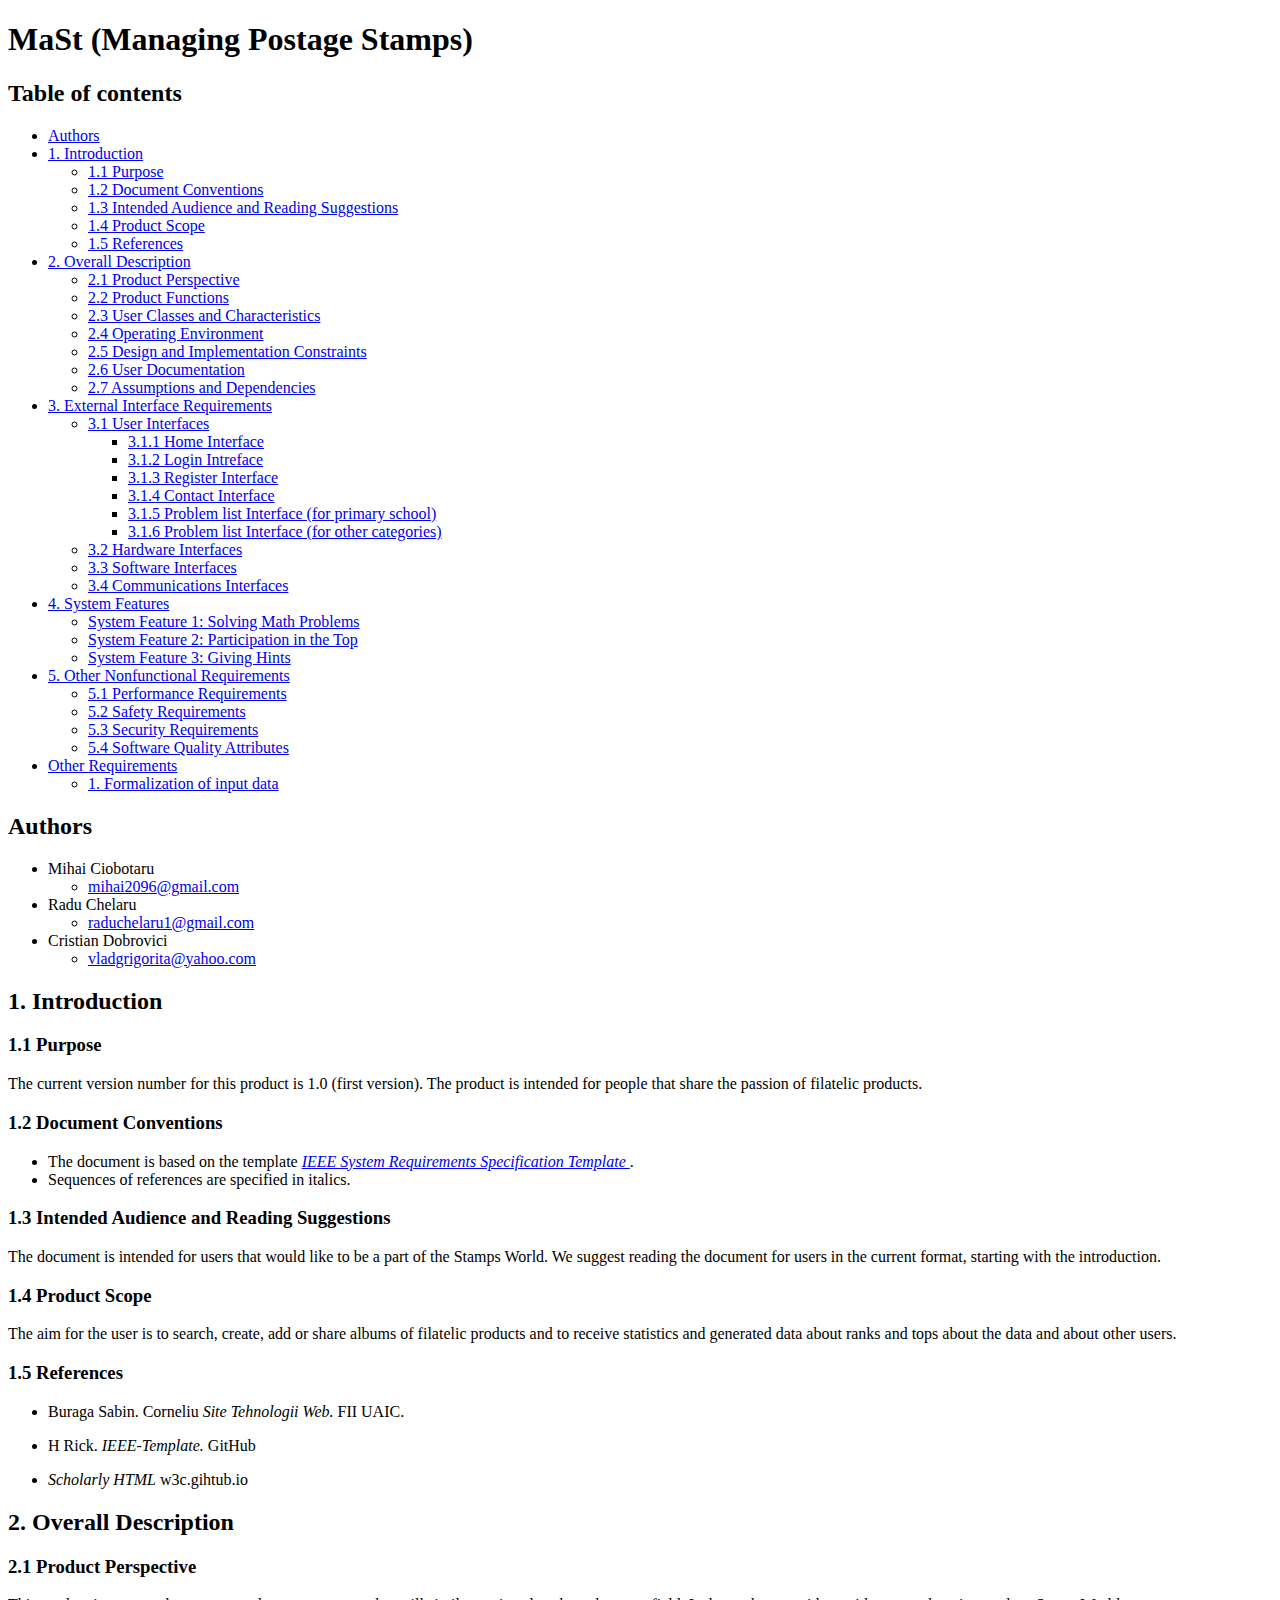
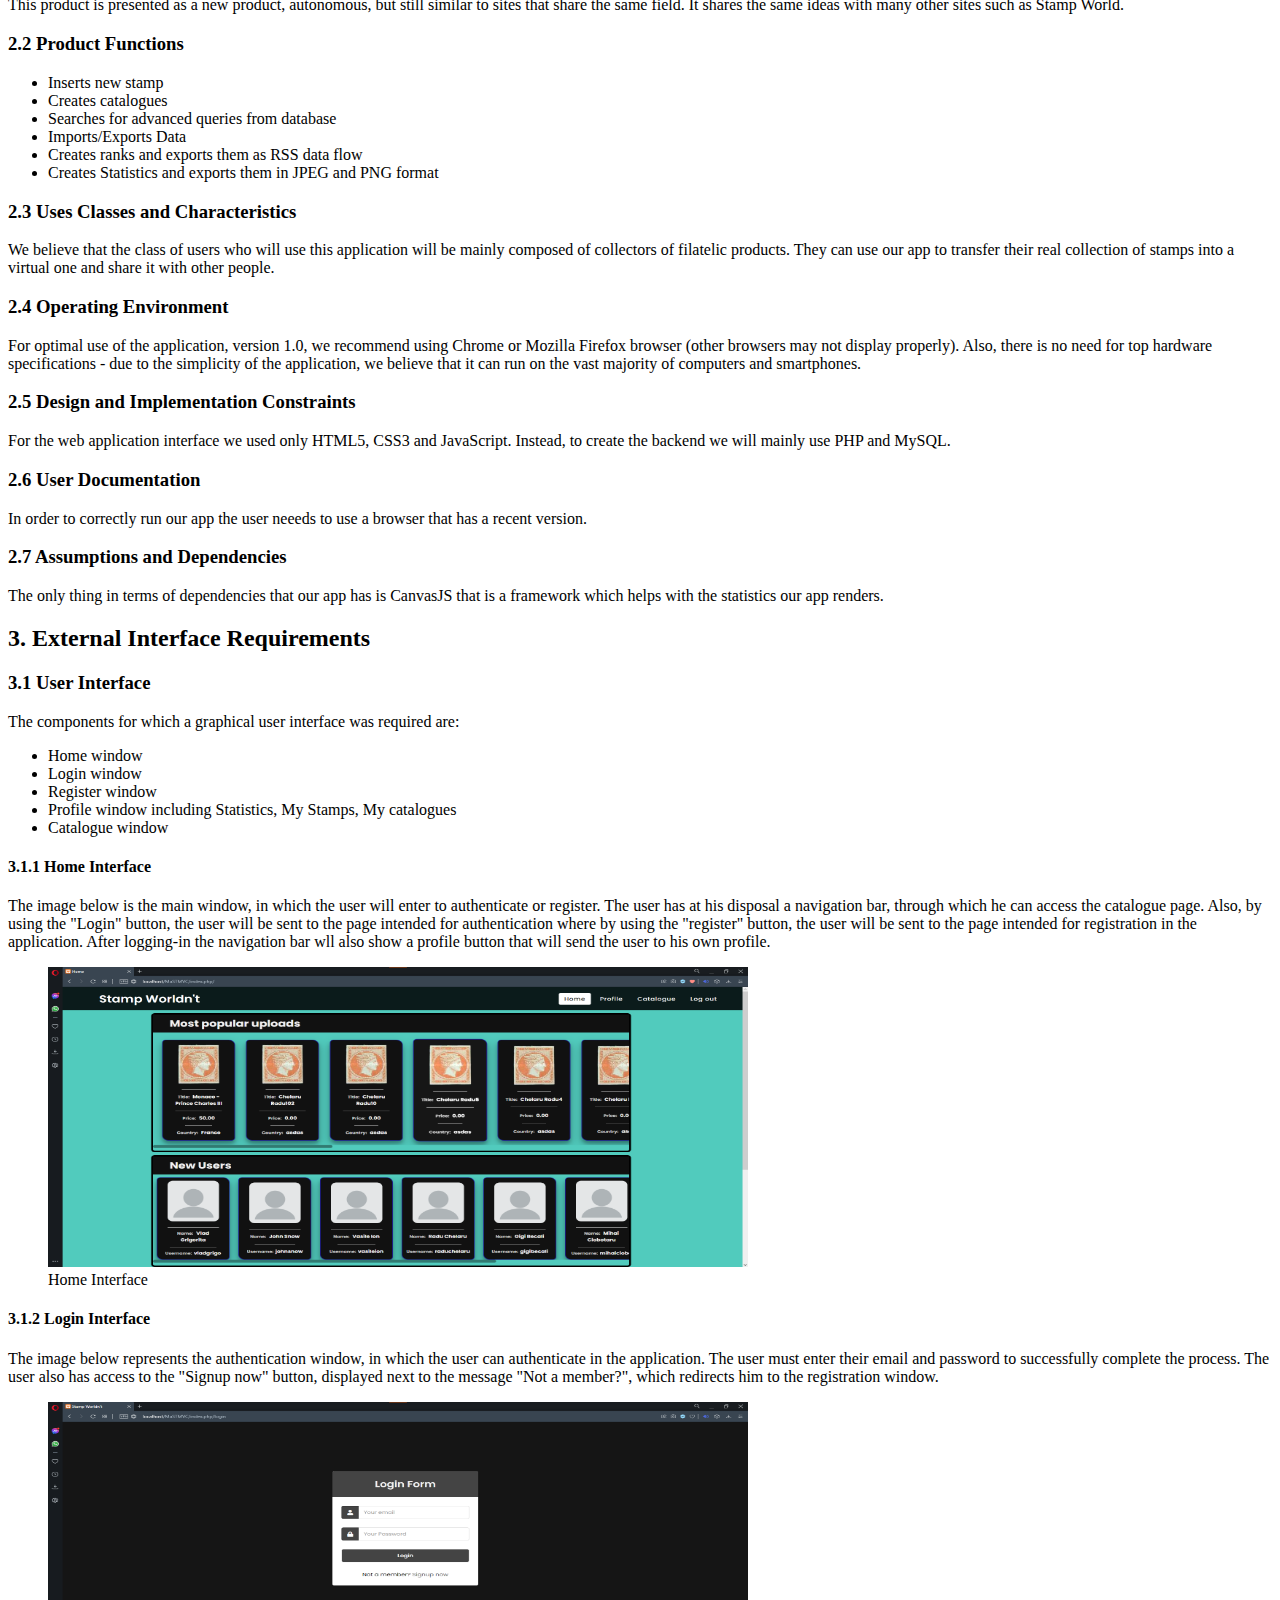
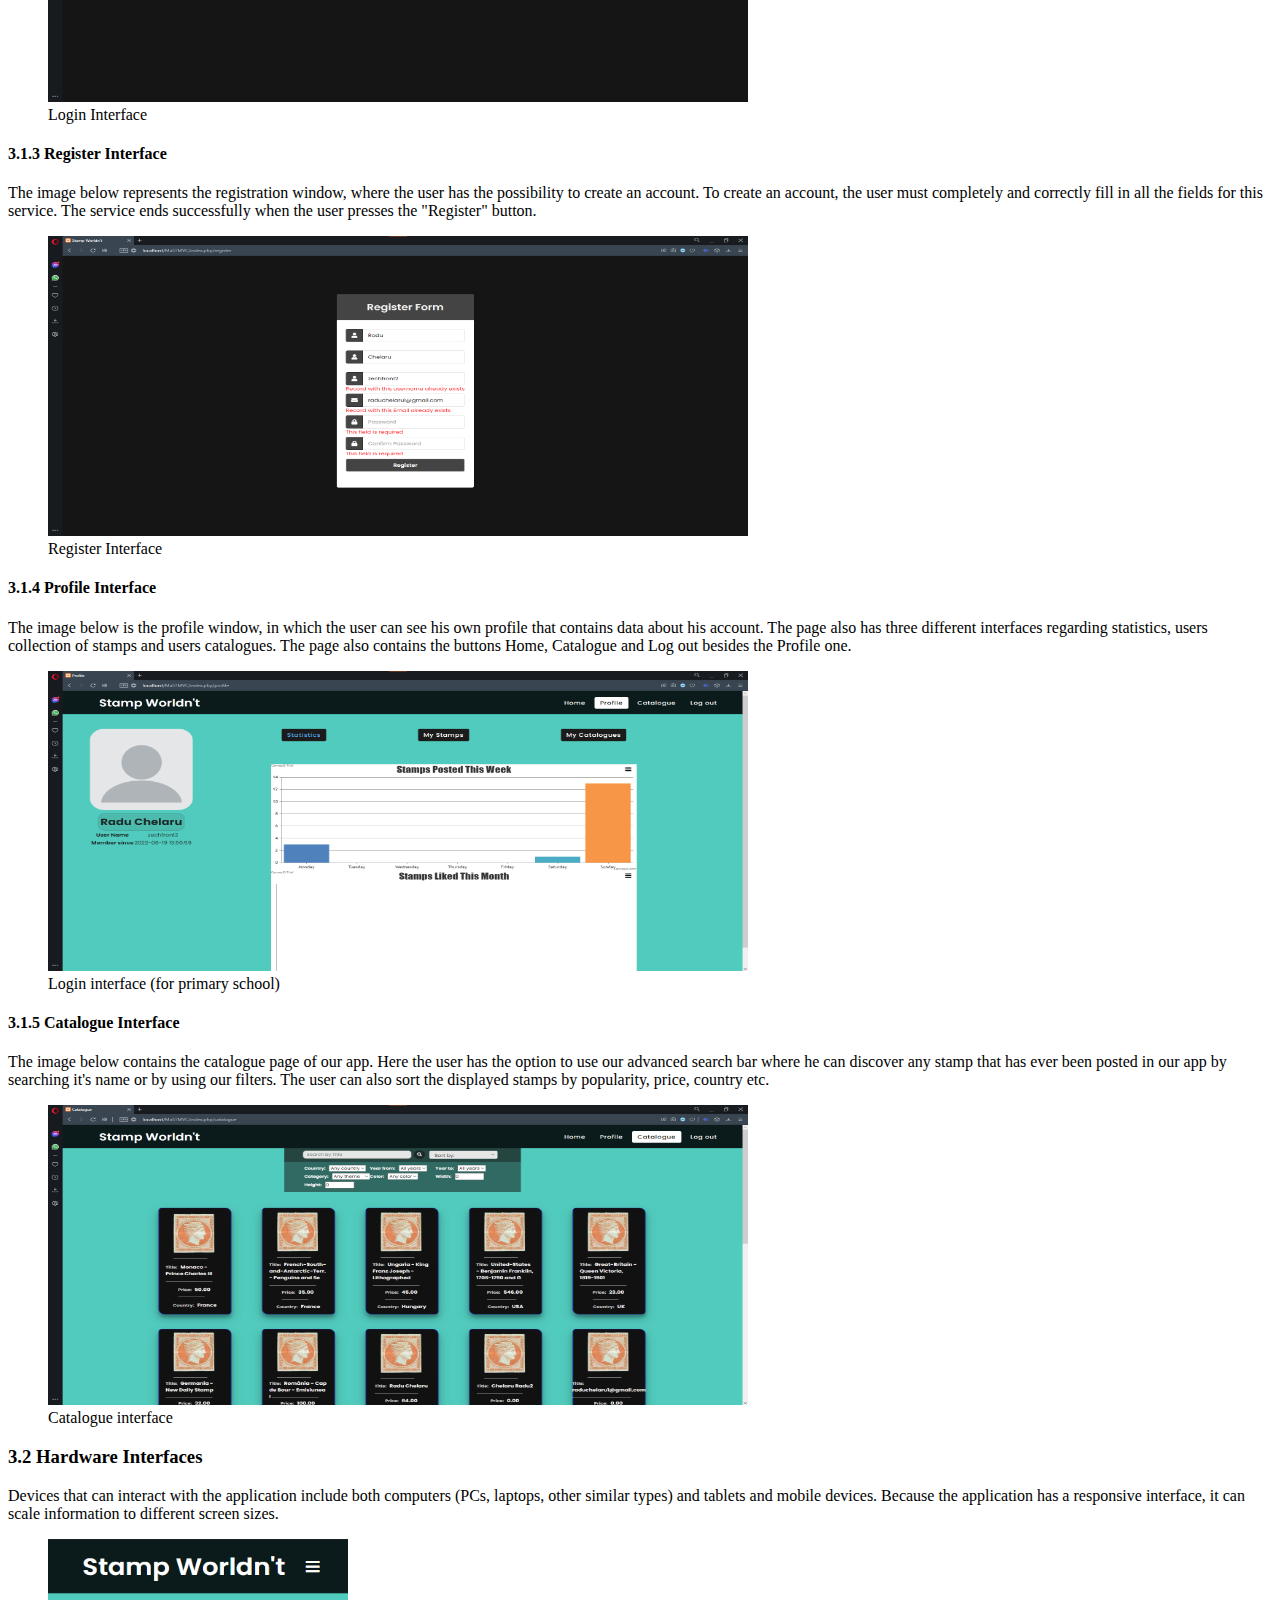
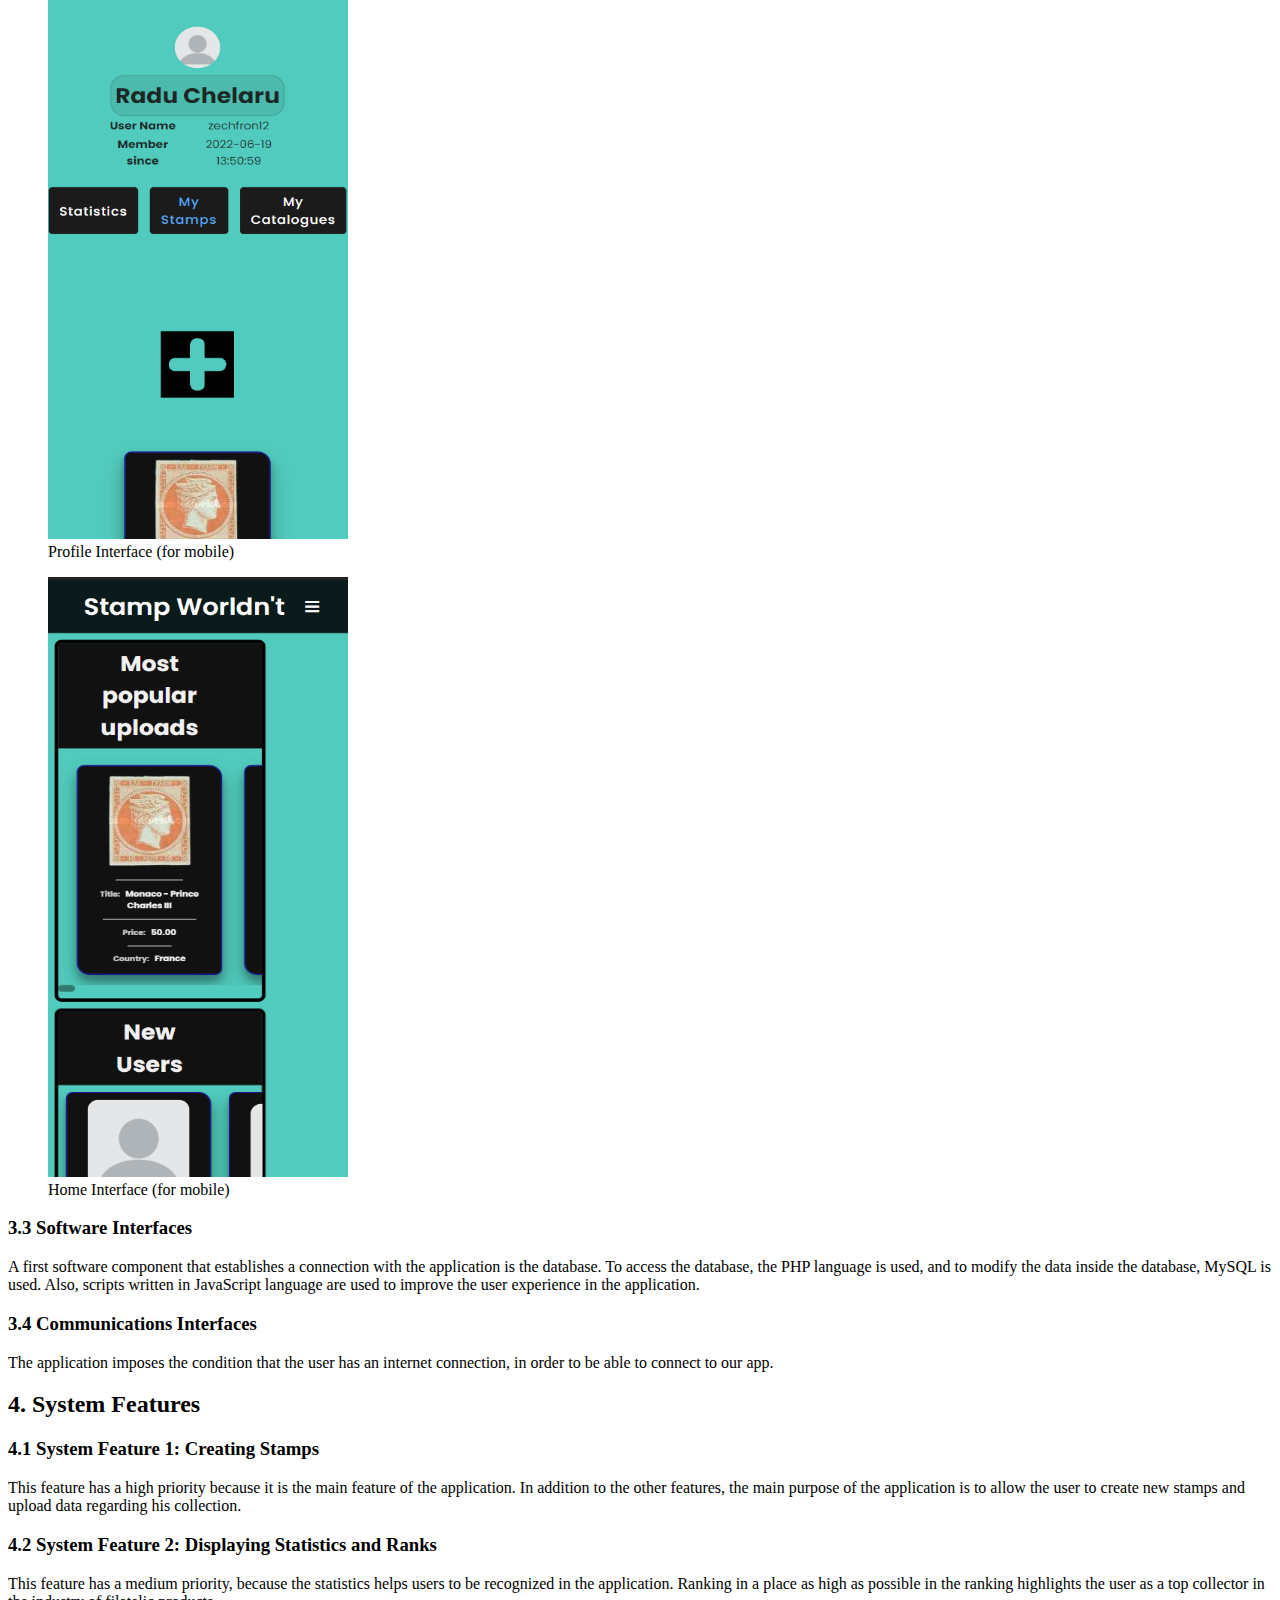
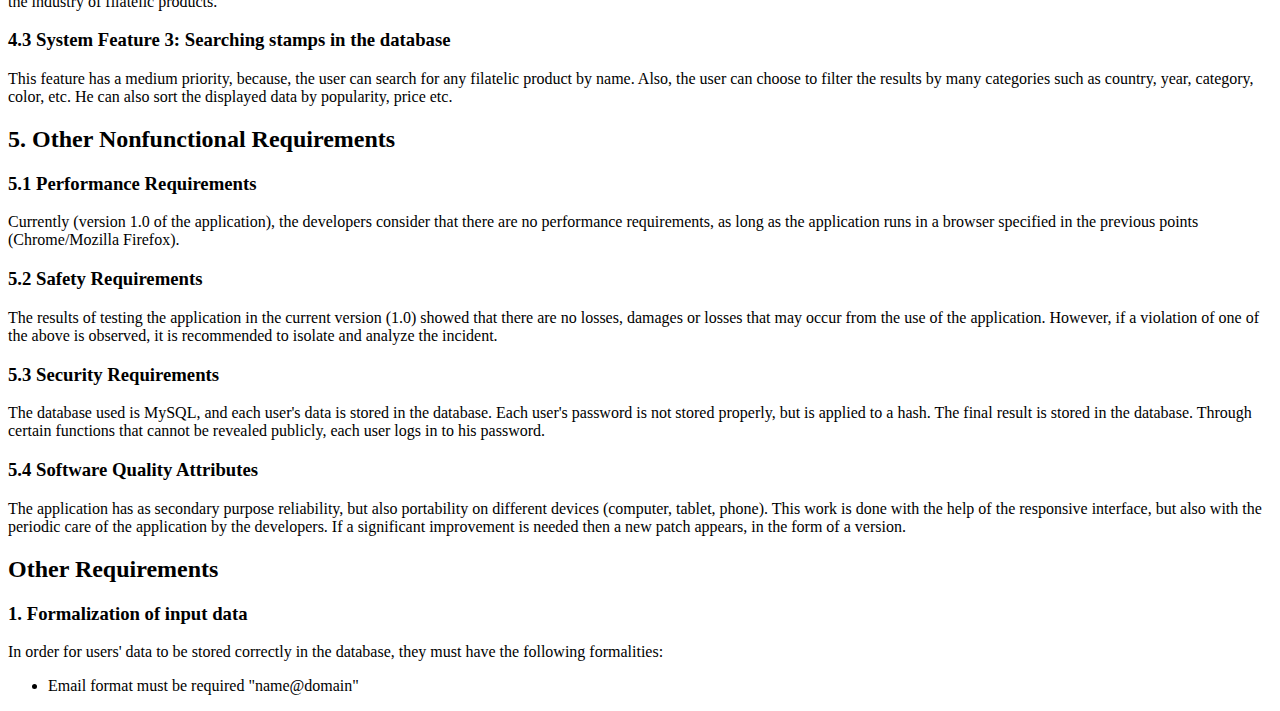
<file: Documentation/Documentation_MaSt.html>
<!DOCTYPE html>
<html lang="en">
	<head>
		<meta charset="utf-8" />
		<title>MaSt (Managing Postage Stamps)</title>
	</head>

	<body
		prefix="schema: https://schema.org/"
		prefix="sa:https://ns.science.ai/"
		itemscope=""
		itemtype="http://schema.org/WebPage"
	>
		<article typeof="schema:ScholarlyArticle">
			<header>
				<h1>MaSt (Managing Postage Stamps)</h1>
			</header>
			<h2>Table of contents</h2>
			<ul>
				<li>
					<a href="#authors">Authors</a>
				</li>
				<li>
					<a href="#introduction">1. Introduction</a>
					<ul>
						<li><a href="#introduction-purpose">1.1 Purpose</a></li>
						<li>
							<a href=" #conventions">1.2 Document Conventions</a>
						</li>
						<li>
							<a href="#audience"
								>1.3 Intended Audience and Reading
								Suggestions</a
							>
						</li>
						<li><a href="#product-scope">1.4 Product Scope</a></li>
						<li>
							<a href="#product-references">1.5 References</a>
						</li>
					</ul>
				</li>
				<li>
					<a href="#overall">2. Overall Description</a>
					<ul>
						<li>
							<a href="#product-perspective"
								>2.1 Product Perspective</a
							>
						</li>
						<li>
							<a href="#product-functions"
								>2.2 Product Functions</a
							>
						</li>
						<li>
							<a href="#users"
								>2.3 User Classes and Characteristics</a
							>
						</li>
						<li>
							<a href="#operating-environment"
								>2.4 Operating Environment</a
							>
						</li>
						<li>
							<a href="#constraints"
								>2.5 Design and Implementation Constraints</a
							>
						</li>
						<li>
							<a href="#documentantion">2.6 User Documentation</a>
						</li>
						<li>
							<a href="#dependencies"
								>2.7 Assumptions and Dependencies</a
							>
						</li>
					</ul>
				</li>
				<li>
					<a href="#external">3. External Interface Requirements</a>
					<ul>
						<li>
							<a href="#user-interface">3.1 User Interfaces</a>
							<ul>
								<li>
									<a href="#user-interface-1"
										>3.1.1 Home Interface</a
									>
								</li>
								<li>
									<a href="#user-interface-2"
										>3.1.2 Login Intreface</a
									>
								</li>
								<li>
									<a href="#user-interface-3"
										>3.1.3 Register Interface</a
									>
								</li>
								<li>
									<a href="#user-interface-4"
										>3.1.4 Contact Interface</a
									>
								</li>
								<li>
									<a href="#user-interface-5"
										>3.1.5 Problem list Interface (for
										primary school)</a
									>
								</li>
								<li>
									<a href="#user-interface-6"
										>3.1.6 Problem list Interface (for other
										categories)</a
									>
								</li>
							</ul>
						</li>
						<li>
							<a href="#hardware-interface"
								>3.2 Hardware Interfaces</a
							>
						</li>
						<li>
							<a href="#software-interface"
								>3.3 Software Interfaces</a
							>
						</li>
						<li>
							<a href="#communications-interface"
								>3.4 Communications Interfaces</a
							>
						</li>
					</ul>
				</li>
				<li>
					<a href="#system-features">4. System Features</a>
					<ul>
						<li>
							<a href="#system-features-1"
								>System Feature 1: Solving Math Problems</a
							>
						</li>
						<li>
							<a href="#system-features-2"
								>System Feature 2: Participation in the Top</a
							>
						</li>
						<li>
							<a href="#system-features-3"
								>System Feature 3: Giving Hints</a
							>
						</li>
					</ul>
				</li>
				<li>
					<a href="#non-functional"
						>5. Other Nonfunctional Requirements</a
					>
					<ul>
						<li>
							<a href="#performance"
								>5.1 Performance Requirements</a
							>
						</li>
						<li><a href="#safety">5.2 Safety Requirements</a></li>
						<li>
							<a href="#security">5.3 Security Requirements</a>
						</li>
						<li>
							<a href="#software"
								>5.4 Software Quality Attributes</a
							>
						</li>
					</ul>
				</li>
				<li>
					<a href="#other-requirements">Other Requirements</a>
					<ul>
						<li>
							<a href="#formalization"
								>1. Formalization of input data</a
							>
						</li>
					</ul>
				</li>
			</ul>
			<section id="authors" typeof="sa:AuthorsList">
				<div role="contentinfo">
					<h2>Authors</h2>
					<ul>
						<li
							typeof="sa:ContribuitorRole"
							property="schema:author"
						>
							<span typeof="sa:Person">
								<meta
									property="schema:givenName"
									content="Mihai"
								/>
								<meta
									property="schema:familyName"
									content="Ciobotaru"
								/>
								<span property="schema:name">
									Mihai Ciobotaru
								</span>
							</span>
							<ul>
								<li
									property="schema:roleContactPoint"
									typeof="schema:ContactPoint"
								>
									<a
										href="mailTo:mihai2096@gmail.com"
										property="schema:email"
										>mihai2096@gmail.com</a
									>
								</li>
							</ul>
						</li>

						<li
							typeof="sa:ContribuitorRole"
							property="schema:author"
						>
							<span typeof="sa:Person">
								<meta
									property="schema:givenName"
									content="Radu"
								/>
								<meta
									property="schema:familyName"
									content="Chelaru"
								/>
								<span property="schema:name">
									Radu Chelaru
								</span>
							</span>
							<ul>
								<li
									property="schema:roleContactPoint"
									typeof="schema:ContactPoint"
								>
									<a
										href="mailTo:raduchelaru1@gmail.com"
										property="schema:email"
										>raduchelaru1@gmail.com</a
									>
								</li>
							</ul>
						</li>

						<li
							typeof="sa:ContribuitorRole"
							property="schema:author"
						>
							<span typeof="sa:Person">
								<meta
									property="schema:givenName"
									content="Vlad"
								/>
								<meta
									property="schema:familyName"
									content="Grigorita"
								/>
								<span property="schema:name">
									Cristian Dobrovici
								</span>
							</span>
							<ul>
								<li
									property="schema:roleContactPoint"
									typeof="schema:ContactPoint"
								>
									<a
										href="mailTo:vladgrigorita@yahoo.com"
										property="schema:email"
										>vladgrigorita@yahoo.com</a
									>
								</li>
							</ul>
						</li>
					</ul>
				</div>
			</section>

			<section typeof="sa:Abstract">
				<div role="document">
					<h2 id="introduction">1. Introduction</h2>
					<h3 id="introduction-purpose">1.1 Purpose</h3>
					<p>
						The current version number for this product is 1.0
						(first version). The product is intended for people that
						share the passion of filatelic products.
					</p>

					<h3 id="conventions">1.2 Document Conventions</h3>
					<ul>
						<li>
							The document is based on the template
							<cite typeof="citation">
								<a
									href="https://github.com/rick4470/IEEE-SRS-Tempate"
								>
									IEEE System Requirements Specification
									Template
								</a> </cite
							>.
						</li>
						<li>
							Sequences of references are specified in italics.
						</li>
					</ul>

					<h3 id="audience">
						1.3 Intended Audience and Reading Suggestions
					</h3>
					<p>
						The document is intended for users that would like to be
						a part of the Stamps World. We suggest reading the
						document for users in the current format, starting with
						the introduction.
					</p>

					<h3 id="product-scope">1.4 Product Scope</h3>
					<p>
						The aim for the user is to search, create, add or share
						albums of filatelic products and to receive statistics
						and generated data about ranks and tops about the data
						and about other users.
					</p>

					<h3 id="product-references" typeof="sa:ReferenceList">
						1.5 References
					</h3>
					<ul>
						<li
							class="ref-something"
							typeof="schema:ScholarlyArticle"
							resource="https://profs.info.uaic.ro/~busaco/teach/courses/web/web-projects.html"
						>
							<span
								property="schema:author"
								typeof="schema:Person"
							>
								<span property="schema:familyName">Buraga</span>
								<span property="schema:givenName">Sabin</span>.
								<span property="schema:additionalName"
									>Corneliu</span
								>
							</span>
							<cite property="schema:name"
								>Site Tehnologii Web.</cite
							>
							<span
								property="schema:isPartOf"
								typeof="schema:PublicationVolume"
							>
								<span
									property="schema:isPartOf"
									typeof="schema:Periodical"
								>
									<span property="schema:name"
										>FII UAIC.</span
									>
								</span>
							</span>
						</li>
					</ul>

					<ul>
						<li
							class="ref-something"
							typeof="schema:ScholarlyArticle"
							resource="https://github.com/rick4470/IEEE-SRS-Tempate"
						>
							<span
								property="schema:author"
								typeof="schema:Person"
							>
								<span property="schema:familyName">H</span>
								<span property="schema:givenName">Rick</span>.
							</span>
							<cite property="schema:name">IEEE-Template.</cite>
							<span
								property="schema:isPartOf"
								typeof="schema:Periodical"
							>
								<span property="schema:name">GitHub</span>
							</span>
						</li>
					</ul>

					<ul>
						<li
							class="ref-something"
							typeof="schema:ScholarlyArticle"
							resource="https://w3c.github.io/scholarly-html/"
						>
							<cite property="schema:name">Scholarly HTML</cite>
							<span
								property="schema:isPartOf"
								typeof="schema:Periodical"
							>
								<span property="schema:name"
									>w3c.gihtub.io</span
								>
							</span>
						</li>
					</ul>
				</div>
			</section>

			<section typeof="sa:MaterialsAndMethods">
				<div role="document">
					<h2 id="overall">2. Overall Description</h2>
					<h3 id="product-perspective">2.1 Product Perspective</h3>
					<p>
						This product is presented as a new product, autonomous,
						but still similar to sites that share the same field. It
						shares the same ideas with many other sites such as
						Stamp World.
					</p>

					<h3 id="product-functions">2.2 Product Functions</h3>
					<ul>
						<li>Inserts new stamp</li>
						<li>Creates catalogues</li>
						<li>Searches for advanced queries from database</li>
						<li>Imports/Exports Data</li>
						<li>Creates ranks and exports them as RSS data flow</li>
						<li>
							Creates Statistics and exports them in JPEG and PNG
							format
						</li>
					</ul>

					<h3 id="users">2.3 Uses Classes and Characteristics</h3>
					<p>
						We believe that the class of users who will use this
						application will be mainly composed of collectors of
						filatelic products. They can use our app to transfer
						their real collection of stamps into a virtual one and
						share it with other people.
					</p>

					<h3 id="operating-environment">
						2.4 Operating Environment
					</h3>
					<p>
						For optimal use of the application, version 1.0, we
						recommend using Chrome or Mozilla Firefox browser (other
						browsers may not display properly). Also, there is no
						need for top hardware specifications - due to the
						simplicity of the application, we believe that it can
						run on the vast majority of computers and smartphones.
					</p>

					<h3 id="constraints">
						2.5 Design and Implementation Constraints
					</h3>
					<p>
						For the web application interface we used only HTML5,
						CSS3 and JavaScript. Instead, to create the backend we
						will mainly use PHP and MySQL.
					</p>

					<h3 id="documentantion">2.6 User Documentation</h3>
					<p>
						In order to correctly run our app the user neeeds to use
						a browser that has a recent version.
					</p>

					<h3 id="dependencies">2.7 Assumptions and Dependencies</h3>
					<p>
						The only thing in terms of dependencies that our app has
						is CanvasJS that is a framework which helps with the
						statistics our app renders.
					</p>
				</div>
			</section>

			<section typeof="sa:MaterialsAndMethods">
				<div role="document">
					<h2 id="external">3. External Interface Requirements</h2>
					<h3 id="user-interface">3.1 User Interface</h3>
					<p>
						The components for which a graphical user interface was
						required are:
					</p>
					<ul>
						<li>Home window</li>
						<li>Login window</li>
						<li>Register window</li>
						<li>
							Profile window including Statistics, My Stamps, My
							catalogues
						</li>
						<li>Catalogue window</li>
					</ul>
					<h4>3.1.1 Home Interface</h4>
					<p>
						The image below is the main window, in which the user
						will enter to authenticate or register. The user has at
						his disposal a navigation bar, through which he can
						access the catalogue page. Also, by using the "Login"
						button, the user will be sent to the page intended for
						authentication where by using the "register" button, the
						user will be sent to the page intended for registration
						in the application. After logging-in the navigation bar
						wll also show a profile button that will send the user
						to his own profile.
					</p>
					<figure typeof="sa:image" id="user-interface-1">
						<img
							src="home-page.png"
							style="width: 700px; height: 300px"
							alt="navbar-screenshot"
							class="screenshots-nav"
						/>
						<figcaption>Home Interface</figcaption>
					</figure>

					<h4>3.1.2 Login Interface</h4>
					<p>
						The image below represents the authentication window, in
						which the user can authenticate in the application. The
						user must enter their email and password to successfully
						complete the process. The user also has access to the
						"Signup now" button, displayed next to the message "Not
						a member?", which redirects him to the registration
						window.
					</p>
					<figure typeof="sa:image" id="user-interface-2">
						<img
							src="login-interface.png"
							style="width: 700px; height: 300px"
							alt="navbar-screenshot"
							class="screenshots-nav"
						/>
						<figcaption>Login Interface</figcaption>
					</figure>

					<h4>3.1.3 Register Interface</h4>
					<p>
						The image below represents the registration window,
						where the user has the possibility to create an account.
						To create an account, the user must completely and
						correctly fill in all the fields for this service. The
						service ends successfully when the user presses the
						"Register" button.
					</p>
					<figure typeof="sa:image" id="user-interface-3">
						<img
							src="register-interface.png"
							style="width: 700px; height: 300px"
							alt="navbar-screenshot"
							class="screenshots-nav"
						/>
						<figcaption>Register Interface</figcaption>
					</figure>

					<h4>3.1.4 Profile Interface</h4>
					<p>
						The image below is the profile window, in which the user
						can see his own profile that contains data about his
						account. The page also has three different interfaces
						regarding statistics, users collection of stamps and
						users catalogues. The page also contains the buttons
						Home, Catalogue and Log out besides the Profile one.
					</p>
					<figure typeof="sa:image" id="user-interface-5">
						<img
							src="profile-intercace1.png"
							style="width: 700px; height: 300px"
							alt="navbar-screenshot"
							class="screenshots-nav"
						/>
						<figcaption>
							Login interface (for primary school)
						</figcaption>
					</figure>

					<h4>3.1.5 Catalogue Interface</h4>
					<p>
						The image below contains the catalogue page of our app.
						Here the user has the option to use our advanced search
						bar where he can discover any stamp that has ever been
						posted in our app by searching it's name or by using our
						filters. The user can also sort the displayed stamps by
						popularity, price, country etc.
					</p>
					<figure typeof="sa:image" id="user-interface-6">
						<img
							src="catalogue-interface.png"
							style="width: 700px; height: 300px"
							alt="navbar-screenshot"
							class="screenshots-nav"
						/>
						<figcaption>Catalogue interface</figcaption>
					</figure>

					<h3 id="hardware-interface">3.2 Hardware Interfaces</h3>
					Devices that can interact with the application include both
					computers (PCs, laptops, other similar types) and tablets
					and mobile devices. Because the application has a responsive
					interface, it can scale information to different screen
					sizes.
					<figure typeof="sa:image" id="user-interface-mobile1">
						<img
							src="profile-interface-mobile.png"
							style="width: 300px; height: 600px"
							alt="navbar-screenshot"
							class="screenshots-nav"
						/>
						<figcaption>Profile Interface (for mobile)</figcaption>
					</figure>

					<figure typeof="sa:image" id="user-interface-mobile2">
						<img
							src="hope-interface-mobile.png"
							style="width: 300px; height: 600px"
							alt="navbar-screenshot"
							class="screenshots-nav"
						/>
						<figcaption>Home Interface (for mobile)</figcaption>
					</figure>

					<h3 id="software-interface">3.3 Software Interfaces</h3>
					<p>
						A first software component that establishes a connection
						with the application is the database. To access the
						database, the PHP language is used, and to modify the
						data inside the database, MySQL is used. Also, scripts
						written in JavaScript language are used to improve the
						user experience in the application.
					</p>

					<h3 id="communications-interface">
						3.4 Communications Interfaces
					</h3>
					<p>
						The application imposes the condition that the user has
						an internet connection, in order to be able to connect
						to our app.
					</p>
				</div>
			</section>

			<section typeof="sa:MaterialsAndMethods">
				<div role="document">
					<h2 id="system-features">4. System Features</h2>
					<h3 id="system-features-1">
						4.1 System Feature 1: Creating Stamps
					</h3>
					<p>
						This feature has a high priority because it is the main
						feature of the application. In addition to the other
						features, the main purpose of the application is to
						allow the user to create new stamps and upload data
						regarding his collection.
					</p>

					<h3 id="system-features-2">
						4.2 System Feature 2: Displaying Statistics and Ranks
					</h3>
					<p>
						This feature has a medium priority, because the
						statistics helps users to be recognized in the
						application. Ranking in a place as high as possible in
						the ranking highlights the user as a top collector in
						the industry of filatelic products.
					</p>

					<h3 id="system-features-3">
						4.3 System Feature 3: Searching stamps in the database
					</h3>
					<p>
						This feature has a medium priority, because, the user
						can search for any filatelic product by name. Also, the
						user can choose to filter the results by many categories
						such as country, year, category, color, etc. He can also
						sort the displayed data by popularity, price etc.
					</p>
				</div>
			</section>

			<section typeof="sa:MaterialsAndMethods">
				<div role="document">
					<h2 id="non-functional">
						5. Other Nonfunctional Requirements
					</h2>
					<h3 id="performance">5.1 Performance Requirements</h3>
					<p>
						Currently (version 1.0 of the application), the
						developers consider that there are no performance
						requirements, as long as the application runs in a
						browser specified in the previous points (Chrome/Mozilla
						Firefox).
					</p>

					<h3 id="safety">5.2 Safety Requirements</h3>
					<p>
						The results of testing the application in the current
						version (1.0) showed that there are no losses, damages
						or losses that may occur from the use of the
						application. However, if a violation of one of the above
						is observed, it is recommended to isolate and analyze
						the incident.
					</p>

					<h3 id="security">5.3 Security Requirements</h3>
					<p>
						The database used is MySQL, and each user's data is
						stored in the database. Each user's password is not
						stored properly, but is applied to a hash. The final
						result is stored in the database. Through certain
						functions that cannot be revealed publicly, each user
						logs in to his password.
					</p>

					<h3 id="software">5.4 Software Quality Attributes</h3>
					<p>
						The application has as secondary purpose reliability,
						but also portability on different devices (computer,
						tablet, phone). This work is done with the help of the
						responsive interface, but also with the periodic care of
						the application by the developers. If a significant
						improvement is needed then a new patch appears, in the
						form of a version.
					</p>
				</div>
			</section>

			<section typeof="sa:ReferenceList">
				<div role="document">
					<h2 id="other-requirements">Other Requirements</h2>
					<h3 id="formalization">1. Formalization of input data</h3>
					<p>
						In order for users' data to be stored correctly in the
						database, they must have the following formalities:
					</p>
					<ul>
						<li>Email format must be required "name@domain"</li>
					</ul>
				</div>
			</section>
		</article>
	</body>
</html>
</file>
